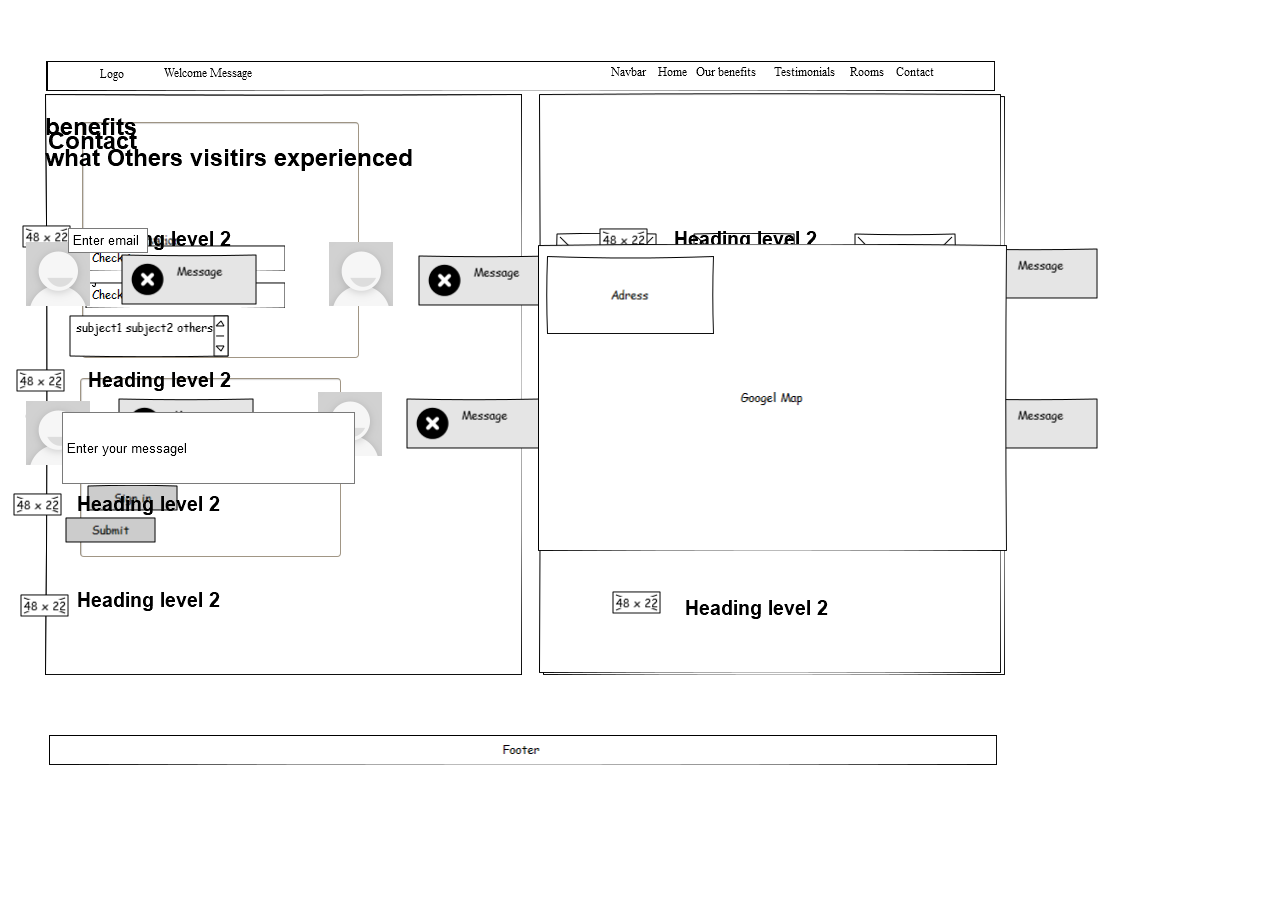
<file: Layout.html>
<?xml version="1.0"?>
<html xmlns="http://www.w3.org/1999/xhtml"><body><div style="position: relative;"><img src="Shapes/0.png" ref="Evolus.Sketchy.GUI:box" id="Evolus.Sketchy.GUI:box" style="position: absolute; left: 37.5px; top: 51.75px; width: 949px; height: 30.75px" /><img src="Shapes/1.png" ref="Evolus.Sketchy.GUI:box" id="Evolus.Sketchy.GUI:box" style="position: absolute; left: 35.5px; top: 84.75px; width: 478.75px; height: 582px" /><img src="Shapes/2.png" ref="Evolus.Sketchy.GUI:box" id="Evolus.Sketchy.GUI:box" style="position: absolute; left: 533.5px; top: 87px; width: 463.75px; height: 579.5px" /><img src="Shapes/3.png" ref="Evolus.GTK.Widgets:Label" id="Evolus.GTK.Widgets:Label" style="position: absolute; left: 89.5px; top: 59.25px; width: 29px; height: 15.01666259765625px" /><img src="Shapes/4.png" ref="Evolus.GTK.Widgets:Label" id="Evolus.GTK.Widgets:Label" style="position: absolute; left: 153.5px; top: 58.25px; width: 93px; height: 15.01666259765625px" /><img src="Shapes/5.png" ref="Evolus.GTK.Widgets:Label" id="Evolus.GTK.Widgets:Label" style="position: absolute; left: 599.5px; top: 57.25px; width: 329px; height: 15.01666259765625px" /><img src="Shapes/6.png" ref="Evolus.GTK.Widgets:Label" id="Evolus.GTK.Widgets:Label" style="position: absolute; left: 624.5px; top: 409.25px; width: 184px; height: 15.01666259765625px" /><img src="Shapes/7.png" ref="Evolus.GTK.Widgets:TextBox" id="Evolus.GTK.Widgets:TextBox" style="position: absolute; left: 565.8499755859375px; top: 129.08331298828125px; width: 331.3499755859375px; height: 134.98333740234375px" /><img src="Shapes/8.png" ref="Evolus.GTK.Widgets:TextBox" id="Evolus.GTK.Widgets:TextBox" style="position: absolute; left: 73.85000610351562px; top: 114.08332824707031px; width: 277.36663818359375px; height: 235.98333740234375px" /><img src="Shapes/9.png" ref="Evolus.GTK.Widgets:TextBox" id="Evolus.GTK.Widgets:TextBox" style="position: absolute; left: 71.85000610351562px; top: 370.08331298828125px; width: 261.36663818359375px; height: 178.98333740234375px" /><img src="Shapes/10.png" ref="Evolus.Sketchy.GUI:textbox" id="Evolus.Sketchy.GUI:textbox" style="position: absolute; left: 77px; top: 408.25px; width: 201px; height: 26.75px" /><img src="Shapes/11.png" ref="Password Field" id="Password Field" style="position: absolute; left: 79px; top: 442.25px; width: 201px; height: 26.75px" /><img src="Shapes/12.png" ref="Evolus.Sketchy.GUI:button" id="Evolus.Sketchy.GUI:button" style="position: absolute; left: 79px; top: 476.5px; width: 91px; height: 26.75px" /><img src="Shapes/13.png" ref="Evolus.Sketchy.GUI:textbox" id="Evolus.Sketchy.GUI:textbox" style="position: absolute; left: 76px; top: 236.25px; width: 201px; height: 26.75px" /><img src="Shapes/14.png" ref="Evolus.Sketchy.GUI:textbox" id="Evolus.Sketchy.GUI:textbox" style="position: absolute; left: 76px; top: 273.25px; width: 201px; height: 26.75px" /><img src="Shapes/15.png" ref="Evolus.Sketchy.GUI:button" id="Evolus.Sketchy.GUI:button" style="position: absolute; left: 79px; top: 313.5px; width: 116px; height: 26.75px" /><img src="Shapes/16.png" ref="Evolus.GTK.Widgets:TextBox" id="Evolus.GTK.Widgets:TextBox" style="position: absolute; left: 563.8499755859375px; top: 302.08331298828125px; width: 331.3499755859375px; height: 134.98333740234375px" /><img src="Shapes/17.png" ref="Evolus.GTK.Widgets:TextBox" id="Evolus.GTK.Widgets:TextBox" style="position: absolute; left: 559.8499755859375px; top: 474.08331298828125px; width: 331.3499755859375px; height: 134.98333740234375px" /><img src="Shapes/18.png" ref="Evolus.Sketchy.GUI:box" id="Evolus.Sketchy.GUI:box" style="position: absolute; left: 39.5px; top: 725.75px; width: 949px; height: 30.75px" /><img src="Shapes/19.png" ref="Evolus.Sketchy.GUI:box" id="Evolus.Sketchy.GUI:box" style="position: absolute; left: 36.5px; top: 51.75px; width: 949px; height: 30.75px" /><img src="Shapes/20.png" ref="Evolus.GTK.Widgets:TextBox" id="Evolus.GTK.Widgets:TextBox" style="position: absolute; left: 72.85000610351562px; top: 116.08332824707031px; width: 277.36663818359375px; height: 235.98333740234375px" /><img src="Shapes/21.png" ref="Evolus.GTK.Widgets:TextBox" id="Evolus.GTK.Widgets:TextBox" style="position: absolute; left: 565.8499755859375px; top: 129.08331298828125px; width: 331.3499755859375px; height: 134.98333740234375px" /><img src="Shapes/22.png" ref="Evolus.GTK.Widgets:TextBox" id="Evolus.GTK.Widgets:TextBox" style="position: absolute; left: 563.8499755859375px; top: 302.08331298828125px; width: 331.3499755859375px; height: 134.98333740234375px" /><img src="Shapes/23.png" ref="Evolus.GTK.Widgets:TextBox" id="Evolus.GTK.Widgets:TextBox" style="position: absolute; left: 559.8499755859375px; top: 474.08331298828125px; width: 331.3499755859375px; height: 134.98333740234375px" /><img src="Shapes/24.png" ref="Evolus.GTK.Widgets:TextBox" id="Evolus.GTK.Widgets:TextBox" style="position: absolute; left: 71.85000610351562px; top: 371.08331298828125px; width: 261.36663818359375px; height: 178.98333740234375px" /><img src="Shapes/25.png" ref="Evolus.Sketchy.GUI:box" id="Evolus.Sketchy.GUI:box" style="position: absolute; left: 35.5px; top: 84.75px; width: 478.75px; height: 582px" /><img src="Shapes/26.png" ref="Evolus.Sketchy.GUI:box" id="Evolus.Sketchy.GUI:box" style="position: absolute; left: 529.5px; top: 85px; width: 463.75px; height: 579.5px" /><img src="Shapes/27.png" ref="Evolus.GTK.Widgets:Label" id="Evolus.GTK.Widgets:Label" style="position: absolute; left: 88.5px; top: 59.25px; width: 29px; height: 15.01666259765625px" /><img src="Shapes/28.png" ref="Evolus.GTK.Widgets:Label" id="Evolus.GTK.Widgets:Label" style="position: absolute; left: 152.5px; top: 58.25px; width: 93px; height: 15.01666259765625px" /><img src="Shapes/29.png" ref="Evolus.GTK.Widgets:Label" id="Evolus.GTK.Widgets:Label" style="position: absolute; left: 599.5px; top: 57.25px; width: 329px; height: 15.01666259765625px" /><img src="Shapes/30.png" ref="Evolus.GTK.Widgets:TextBox" id="Evolus.GTK.Widgets:TextBox" style="position: absolute; left: 73.85000610351562px; top: 114.08332824707031px; width: 277.36663818359375px; height: 235.98333740234375px" /><img src="Shapes/31.png" ref="Evolus.Sketchy.GUI:textbox" id="Evolus.Sketchy.GUI:textbox" style="position: absolute; left: 76px; top: 236.25px; width: 201px; height: 26.75px" /><img src="Shapes/32.png" ref="Evolus.Sketchy.GUI:textbox" id="Evolus.Sketchy.GUI:textbox" style="position: absolute; left: 76px; top: 273.25px; width: 201px; height: 26.75px" /><img src="Shapes/33.png" ref="Evolus.Sketchy.GUI:button" id="Evolus.Sketchy.GUI:button" style="position: absolute; left: 79px; top: 313.5px; width: 116px; height: 26.75px" /><img src="Shapes/34.png" ref="Evolus.GTK.Widgets:TextBox" id="Evolus.GTK.Widgets:TextBox" style="position: absolute; left: 71.85000610351562px; top: 370.08331298828125px; width: 261.36663818359375px; height: 178.98333740234375px" /><img src="Shapes/35.png" ref="Evolus.Sketchy.GUI:textbox" id="Evolus.Sketchy.GUI:textbox" style="position: absolute; left: 77px; top: 408.25px; width: 201px; height: 26.75px" /><img src="Shapes/36.png" ref="Password Field" id="Password Field" style="position: absolute; left: 79px; top: 442.25px; width: 201px; height: 26.75px" /><img src="Shapes/37.png" ref="Evolus.Sketchy.GUI:button" id="Evolus.Sketchy.GUI:button" style="position: absolute; left: 79px; top: 476.5px; width: 91px; height: 26.75px" /><img src="Shapes/38.png" ref="Evolus.Sketchy.GUI:box" id="Evolus.Sketchy.GUI:box" style="position: absolute; left: 568.2999877929688px; top: 236.75px; width: 81.19999694824219px; height: 76px" /><img src="Shapes/39.png" ref="Evolus.Sketchy.GUI:box" id="Evolus.Sketchy.GUI:box" style="position: absolute; left: 685.300048828125px; top: 236.75px; width: 81.19999694824219px; height: 76px" /><img src="Shapes/40.png" ref="Label" id="Label" style="position: absolute; left: 653.5px; top: 130.75px; width: 94px; height: 17px" /><img src="Shapes/41.png" ref="Evolus.Sketchy.GUI:image" id="Evolus.Sketchy.GUI:image" style="position: absolute; left: 547.816650390625px; top: 224.5px; width: 101.18333435058594px; height: 101.75px" /><img src="Shapes/42.png" ref="Evolus.Sketchy.GUI:image" id="Evolus.Sketchy.GUI:image" style="position: absolute; left: 685px; top: 224.5px; width: 101.75px; height: 101.75px" /><img src="Shapes/43.png" ref="Evolus.Sketchy.GUI:image" id="Evolus.Sketchy.GUI:image" style="position: absolute; left: 846px; top: 225.25px; width: 101.75px; height: 101px" /><img src="Shapes/44.png" ref="Evolus.Sketchy.GUI:image" id="Evolus.Sketchy.GUI:image" style="position: absolute; left: 555.816650390625px; top: 369.25px; width: 101.93333435058594px; height: 101px" /><img src="Shapes/45.png" ref="Evolus.Sketchy.GUI:image" id="Evolus.Sketchy.GUI:image" style="position: absolute; left: 701px; top: 369.5px; width: 101px; height: 102.5px" /><img src="Shapes/46.png" ref="Evolus.Sketchy.GUI:image" id="Evolus.Sketchy.GUI:image" style="position: absolute; left: 861px; top: 366.5px; width: 101.75px; height: 102.5px" /><img src="Shapes/47.png" ref="Label" id="Label" style="position: absolute; left: 657.5px; top: 165.75px; width: 207px; height: 17px" /><img src="Shapes/48.png" ref="Evolus.GTK.Widgets:Button" id="Evolus.GTK.Widgets:Button" style="position: absolute; left: 547.5px; top: 335.75px; width: 102px; height: 21px" /><img src="Shapes/49.png" ref="Evolus.GTK.Widgets:Button" id="Evolus.GTK.Widgets:Button" style="position: absolute; left: 701.5px; top: 332.75px; width: 90px; height: 24px" /><img src="Shapes/50.png" ref="Evolus.GTK.Widgets:Button" id="Evolus.GTK.Widgets:Button" style="position: absolute; left: 851.5px; top: 335.75px; width: 90px; height: 24px" /><img src="Shapes/51.png" ref="Evolus.GTK.Widgets:Button" id="Evolus.GTK.Widgets:Button" style="position: absolute; left: 567.5px; top: 484.75px; width: 90px; height: 24px" /><img src="Shapes/52.png" ref="Evolus.GTK.Widgets:Button" id="Evolus.GTK.Widgets:Button" style="position: absolute; left: 719.5px; top: 484.75px; width: 90px; height: 24px" /><img src="Shapes/53.png" ref="Evolus.GTK.Widgets:Button" id="Evolus.GTK.Widgets:Button" style="position: absolute; left: 861.5px; top: 477.75px; width: 90px; height: 24px" /><img src="Shapes/54.png" ref="Evolus.Sketchy.GUI:box" id="Evolus.Sketchy.GUI:box" style="position: absolute; left: 39.5px; top: 725.75px; width: 949px; height: 30.75px" /><img src="Shapes/55.png" ref="Evolus.GTK.Widgets:Label" id="Evolus.GTK.Widgets:Label" style="position: absolute; left: 152.5px; top: 58.25px; width: 93px; height: 15.01666259765625px" /><img src="Shapes/56.png" ref="Evolus.Sketchy.GUI:box" id="Evolus.Sketchy.GUI:box" style="position: absolute; left: 39.5px; top: 725.75px; width: 949px; height: 30.75px" /><img src="Shapes/57.png" ref="Evolus.Sketchy.GUI:box" id="Evolus.Sketchy.GUI:box" style="position: absolute; left: 36.5px; top: 51.75px; width: 949px; height: 30.75px" /><img src="Shapes/58.png" ref="Evolus.GTK.Widgets:Label" id="Evolus.GTK.Widgets:Label" style="position: absolute; left: 88.5px; top: 59.25px; width: 29px; height: 15.01666259765625px" /><img src="Shapes/59.png" ref="Evolus.GTK.Widgets:Label" id="Evolus.GTK.Widgets:Label" style="position: absolute; left: 152.5px; top: 58.25px; width: 93px; height: 15.01666259765625px" /><img src="Shapes/60.png" ref="Evolus.GTK.Widgets:Label" id="Evolus.GTK.Widgets:Label" style="position: absolute; left: 599.5px; top: 57.25px; width: 329px; height: 15.01666259765625px" /><img src="Shapes/61.png" ref="Heading 1" id="Heading 1" style="position: absolute; left: 36.5px; top: 102.75px; width: 92px; height: 30px" /><img src="Shapes/62.png" ref="Heading 2" id="Heading 2" style="position: absolute; left: 79.5px; top: 217.75px; width: 143px; height: 25px" /><img src="Shapes/63.png" ref="Heading 2" id="Heading 2" style="position: absolute; left: 665.5px; top: 217.75px; width: 143px; height: 25px" /><img src="Shapes/64.png" ref="Heading 2" id="Heading 2" style="position: absolute; left: 79.5px; top: 358.75px; width: 143px; height: 25px" /><img src="Shapes/65.png" ref="Heading 2" id="Heading 2" style="position: absolute; left: 665.5px; top: 347.75px; width: 143px; height: 25px" /><img src="Shapes/66.png" ref="Heading 2" id="Heading 2" style="position: absolute; left: 68.5px; top: 482.75px; width: 143px; height: 25px" /><img src="Shapes/67.png" ref="Heading 2" id="Heading 2" style="position: absolute; left: 665.5px; top: 485.75px; width: 143px; height: 25px" /><img src="Shapes/68.png" ref="Heading 2" id="Heading 2" style="position: absolute; left: 68.5px; top: 578.75px; width: 143px; height: 25px" /><img src="Shapes/69.png" ref="Heading 2" id="Heading 2" style="position: absolute; left: 676.5px; top: 586.75px; width: 143px; height: 25px" /><img src="Shapes/70.png" ref="Evolus.Sketchy.GUI:image" id="Evolus.Sketchy.GUI:image" style="position: absolute; left: 14px; top: 217.25px; width: 49px; height: 23px" /><img src="Shapes/71.png" ref="Evolus.Sketchy.GUI:image" id="Evolus.Sketchy.GUI:image" style="position: absolute; left: 591px; top: 220.25px; width: 49px; height: 23px" /><img src="Shapes/72.png" ref="Evolus.Sketchy.GUI:image" id="Evolus.Sketchy.GUI:image" style="position: absolute; left: 8px; top: 361.25px; width: 49px; height: 23px" /><img src="Shapes/73.png" ref="Evolus.Sketchy.GUI:image" id="Evolus.Sketchy.GUI:image" style="position: absolute; left: 591px; top: 347.25px; width: 49px; height: 23px" /><img src="Shapes/74.png" ref="Evolus.Sketchy.GUI:image" id="Evolus.Sketchy.GUI:image" style="position: absolute; left: 5px; top: 485.25px; width: 49px; height: 23px" /><img src="Shapes/75.png" ref="Evolus.Sketchy.GUI:image" id="Evolus.Sketchy.GUI:image" style="position: absolute; left: 599px; top: 491.25px; width: 49px; height: 23px" /><img src="Shapes/76.png" ref="Evolus.Sketchy.GUI:image" id="Evolus.Sketchy.GUI:image" style="position: absolute; left: 12px; top: 586.25px; width: 49px; height: 23px" /><img src="Shapes/77.png" ref="Evolus.Sketchy.GUI:image" id="Evolus.Sketchy.GUI:image" style="position: absolute; left: 604px; top: 583.25px; width: 49px; height: 23px" /><img src="Shapes/78.png" ref="Evolus.AndroidICSHIFI:menuIcon" id="Evolus.AndroidICSHIFI:menuIcon" style="position: absolute; left: 14.5px; top: 391.75px; width: 32px; height: 32px" /><img src="Shapes/79.png" ref="Evolus.Sketchy.GUI:box" id="Evolus.Sketchy.GUI:box" style="position: absolute; left: 36.5px; top: 51.75px; width: 949px; height: 30.75px" /><img src="Shapes/80.png" ref="Evolus.Sketchy.GUI:box" id="Evolus.Sketchy.GUI:box" style="position: absolute; left: 39.5px; top: 725.75px; width: 949px; height: 30.75px" /><img src="Shapes/81.png" ref="Evolus.GTK.Widgets:Label" id="Evolus.GTK.Widgets:Label" style="position: absolute; left: 88.5px; top: 59.25px; width: 29px; height: 15.01666259765625px" /><img src="Shapes/82.png" ref="Evolus.GTK.Widgets:Label" id="Evolus.GTK.Widgets:Label" style="position: absolute; left: 152.5px; top: 58.25px; width: 93px; height: 15.01666259765625px" /><img src="Shapes/83.png" ref="Evolus.GTK.Widgets:Label" id="Evolus.GTK.Widgets:Label" style="position: absolute; left: 599.5px; top: 57.25px; width: 329px; height: 15.01666259765625px" /><img src="Shapes/84.png" ref="Heading 1" id="Heading 1" style="position: absolute; left: 36.5px; top: 133.75px; width: 368px; height: 30px" /><img src="Shapes/85.png" ref="Evolus.AndroidICSHIFI:contactPictureIcon" id="Evolus.AndroidICSHIFI:contactPictureIcon" style="position: absolute; left: 17.5px; top: 233.75px; width: 64px; height: 64px" /><img src="Shapes/86.png" ref="Evolus.AndroidICSHIFI:contactPictureIcon" id="Evolus.AndroidICSHIFI:contactPictureIcon" style="position: absolute; left: 320.5px; top: 233.75px; width: 64px; height: 64px" /><img src="Shapes/87.png" ref="Evolus.AndroidICSHIFI:contactPictureIcon" id="Evolus.AndroidICSHIFI:contactPictureIcon" style="position: absolute; left: 599.5px; top: 240.75px; width: 64px; height: 64px" /><img src="Shapes/88.png" ref="Evolus.AndroidICSHIFI:contactPictureIcon" id="Evolus.AndroidICSHIFI:contactPictureIcon" style="position: absolute; left: 867.5px; top: 242.75px; width: 64px; height: 64px" /><img src="Shapes/89.png" ref="Evolus.AndroidICSHIFI:contactPictureIcon" id="Evolus.AndroidICSHIFI:contactPictureIcon" style="position: absolute; left: 17.5px; top: 392.75px; width: 64px; height: 64px" /><img src="Shapes/90.png" ref="Evolus.AndroidICSHIFI:contactPictureIcon" id="Evolus.AndroidICSHIFI:contactPictureIcon" style="position: absolute; left: 309.5px; top: 383.75px; width: 64px; height: 64px" /><img src="Shapes/91.png" ref="Evolus.AndroidICSHIFI:contactPictureIcon" id="Evolus.AndroidICSHIFI:contactPictureIcon" style="position: absolute; left: 615.5px; top: 383.75px; width: 64px; height: 64px" /><img src="Shapes/92.png" ref="Evolus.AndroidICSHIFI:contactPictureIcon" id="Evolus.AndroidICSHIFI:contactPictureIcon" style="position: absolute; left: 875.5px; top: 383.75px; width: 64px; height: 64px" /><img src="Shapes/93.png" ref="Evolus.Sketchy.GUI:messagebox" id="Evolus.Sketchy.GUI:messagebox" style="position: absolute; left: 113px; top: 246.25px; width: 136px; height: 51px" /><img src="Shapes/94.png" ref="Evolus.Sketchy.GUI:messagebox" id="Evolus.Sketchy.GUI:messagebox" style="position: absolute; left: 110px; top: 390.25px; width: 136px; height: 51px" /><img src="Shapes/95.png" ref="Evolus.Sketchy.GUI:messagebox" id="Evolus.Sketchy.GUI:messagebox" style="position: absolute; left: 410px; top: 247.25px; width: 136px; height: 51px" /><img src="Shapes/96.png" ref="Evolus.Sketchy.GUI:messagebox" id="Evolus.Sketchy.GUI:messagebox" style="position: absolute; left: 696px; top: 247.25px; width: 136px; height: 51px" /><img src="Shapes/97.png" ref="Evolus.Sketchy.GUI:messagebox" id="Evolus.Sketchy.GUI:messagebox" style="position: absolute; left: 954px; top: 240.25px; width: 136px; height: 51px" /><img src="Shapes/98.png" ref="Evolus.Sketchy.GUI:messagebox" id="Evolus.Sketchy.GUI:messagebox" style="position: absolute; left: 398px; top: 390.25px; width: 136px; height: 51px" /><img src="Shapes/99.png" ref="Evolus.Sketchy.GUI:messagebox" id="Evolus.Sketchy.GUI:messagebox" style="position: absolute; left: 710px; top: 390.25px; width: 136px; height: 51px" /><img src="Shapes/100.png" ref="Evolus.Sketchy.GUI:messagebox" id="Evolus.Sketchy.GUI:messagebox" style="position: absolute; left: 954px; top: 390.25px; width: 136px; height: 51px" /><img src="Shapes/101.png" ref="Evolus.Sketchy.GUI:box" id="Evolus.Sketchy.GUI:box" style="position: absolute; left: 37.5px; top: 51.75px; width: 949px; height: 30.75px" /><img src="Shapes/102.png" ref="Evolus.GTK.Widgets:Label" id="Evolus.GTK.Widgets:Label" style="position: absolute; left: 153.5px; top: 58.25px; width: 93px; height: 15.01666259765625px" /><img src="Shapes/103.png" ref="Evolus.GTK.Widgets:Label" id="Evolus.GTK.Widgets:Label" style="position: absolute; left: 89.5px; top: 59.25px; width: 29px; height: 15.01666259765625px" /><img src="Shapes/104.png" ref="Evolus.GTK.Widgets:Label" id="Evolus.GTK.Widgets:Label" style="position: absolute; left: 599.5px; top: 57.25px; width: 329px; height: 15.01666259765625px" /><img src="Shapes/105.png" ref="Evolus.Sketchy.GUI:box" id="Evolus.Sketchy.GUI:box" style="position: absolute; left: 39.5px; top: 725.75px; width: 949px; height: 30.75px" /><img src="Shapes/106.png" ref="Heading 1" id="Heading 1" style="position: absolute; left: 39.5px; top: 116.75px; width: 89px; height: 30px" /><img src="Shapes/107.png" ref="Evolus.NativeGUI:TextBox" id="Evolus.NativeGUI:TextBox" style="position: absolute; left: 59.5px; top: 219.75px; width: 80px; height: 25px" /><img src="Shapes/108.png" ref="Label" id="Label" style="position: absolute; left: 66.5px; top: 182.75px; width: 33px; height: 17px" /><img src="Shapes/109.png" ref="Label" id="Label" style="position: absolute; left: 63.5px; top: 274.75px; width: 42px; height: 17px" /><img src="Shapes/110.png" ref="Evolus.NativeGUI:TextBox" id="Evolus.NativeGUI:TextBox" style="position: absolute; left: 53.5px; top: 403.75px; width: 293px; height: 72px" /><img src="Shapes/111.png" ref="Label" id="Label" style="position: absolute; left: 60.5px; top: 375.75px; width: 51px; height: 17px" /><img src="Shapes/112.png" ref="Evolus.Sketchy.GUI:button" id="Evolus.Sketchy.GUI:button" style="position: absolute; left: 57px; top: 509.25px; width: 91px; height: 26px" /><img src="Shapes/113.png" ref="Evolus.Sketchy.GUI:listbox" id="Evolus.Sketchy.GUI:listbox" style="position: absolute; left: 61px; top: 307.25px; width: 160px; height: 41.75px" /><img src="Shapes/114.png" ref="Evolus.Sketchy.GUI:box" id="Evolus.Sketchy.GUI:box" style="position: absolute; left: 528.5px; top: 236.25px; width: 470px; height: 306.25px" /><img src="Shapes/115.png" ref="Evolus.Sketchy.GUI:box" id="Evolus.Sketchy.GUI:box" style="position: absolute; left: 538.3499755859375px; top: 246.75px; width: 168.14999389648438px; height: 79px" /></div></body></html>
</file>
